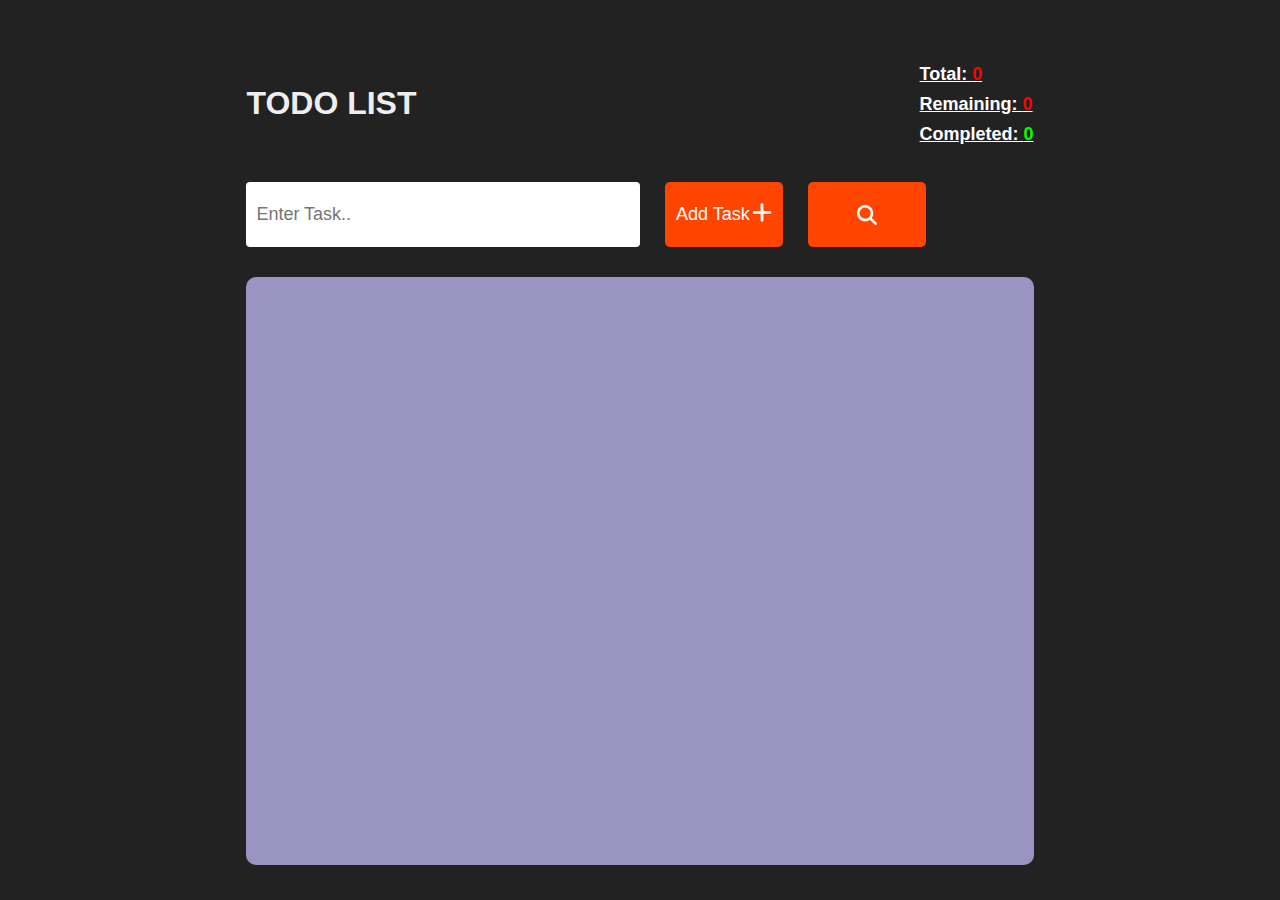
<file: index.html>
<!DOCTYPE html>
<html lang="en">

<head>
    <meta charset="UTF-8">
    <meta name="viewport" content="width=device-width, initial-scale=1.0">
    <title>Todo App</title>
    <link rel="stylesheet" href="style.css">
    <link rel="shortcut icon" href="favicon.png" type="image/x-icon">
</head>

<body>

    <div class="container">

       
        <h1 id="tittle">
            
            <span id="title">todo list</span>

            <div class="counting-section">
                <div class="total">total: <span id="total">0</span></div>
                <div class="remaining">remaining: <span id="remaining">0</span></div>
                <div class="completed">completed: <span id="completed">0</span></div>
            </div>
    

        </h1>
        <div class="child-container">
            <form id="form" class="add-task">
                <input type="text" placeholder="Enter Task.." id="input">
                <button id="add-btn" type="submit">
                    Add Task <span style="width: 20px;">
                        <svg fill='white' xmlns="http://www.w3.org/2000/svg" viewBox="0 0 448 512"><!--!Font Awesome Free 6.5.1 by @fontawesome - https://fontawesome.com License - https://fontawesome.com/license/free Copyright 2024 Fonticons, Inc.--><path d="M256 80c0-17.7-14.3-32-32-32s-32 14.3-32 32V224H48c-17.7 0-32 14.3-32 32s14.3 32 32 32H192V432c0 17.7 14.3 32 32 32s32-14.3 32-32V288H400c17.7 0 32-14.3 32-32s-14.3-32-32-32H256V80z"/></svg>
                    </span>
                </button>

                <button id="search-icon">
                    <svg style='width:20px;' fill='white' xmlns="http://www.w3.org/2000/svg" viewBox="0 0 512 512"><!--! Font Awesome Pro 6.4.2 by @fontawesome - https://fontawesome.com License - https://fontawesome.com/license (Commercial License) Copyright 2023 Fonticons, Inc. --><path d="M416 208c0 45.9-14.9 88.3-40 122.7L502.6 457.4c12.5 12.5 12.5 32.8 0 45.3s-32.8 12.5-45.3 0L330.7 376c-34.4 25.2-76.8 40-122.7 40C93.1 416 0 322.9 0 208S93.1 0 208 0S416 93.1 416 208zM208 352a144 144 0 1 0 0-288 144 144 0 1 0 0 288z"/></svg>
                </button>

            </form>
            <div class="tasks-container" id="tasks-container"></div>
        </div>
    </div>

    <script src="script.js"></script>
</body>

</html>
</file>
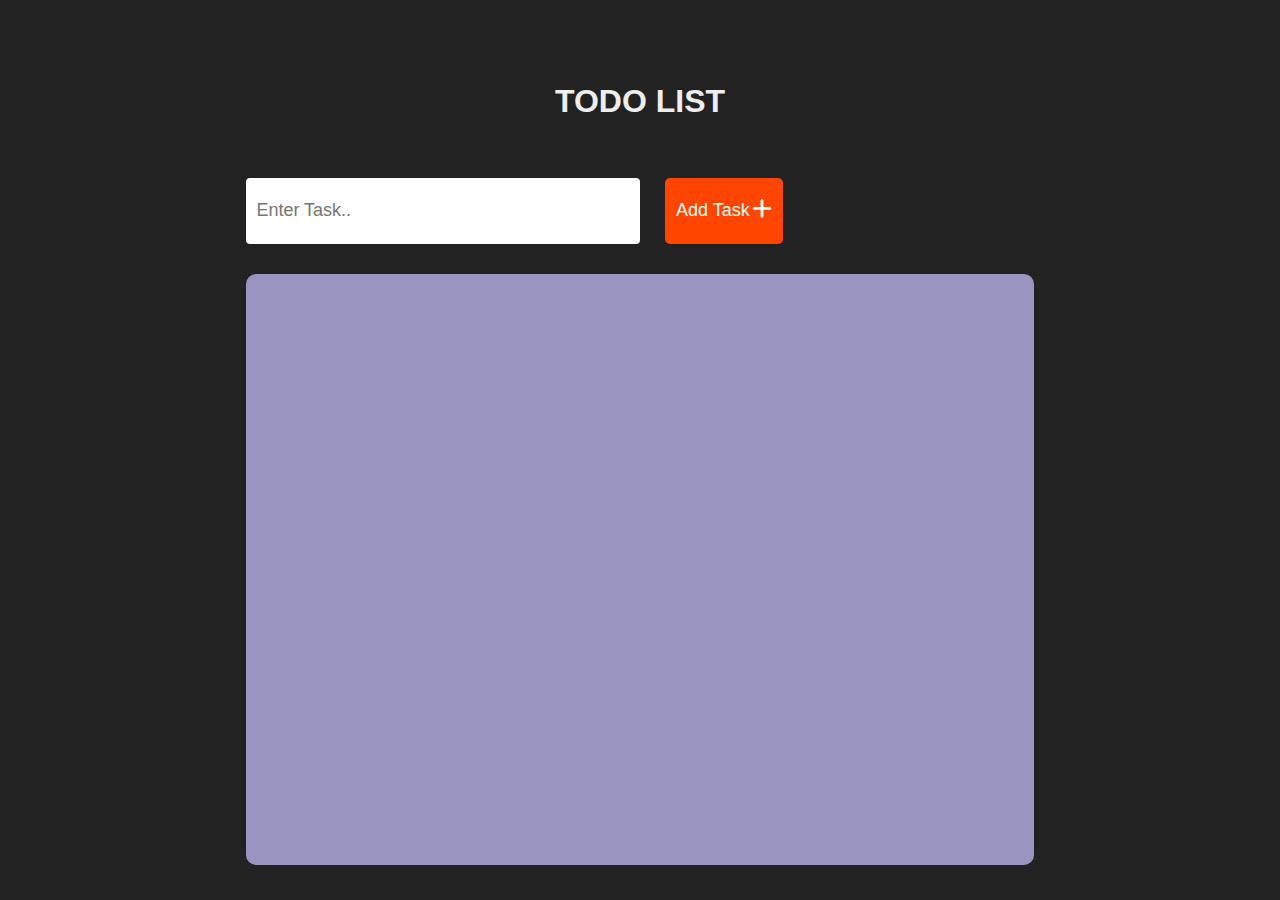
<file: todoApp.html>
<!DOCTYPE html>
<html lang="en">

<head>
    <meta charset="UTF-8">
    <meta name="viewport" content="width=device-width, initial-scale=1.0">
    <title>Todo App</title>
    <style>
        * {
    margin: 0;
    padding: 0;
    box-sizing: border-box;
    font-family: Arial, Helvetica, sans-serif;
}

:root {
    --primary: #222;
    --secondary: rgb(154, 148, 193);
    --task-disabled: rgba(115, 113, 124, 0.525);
    --chechbox-color: var(--task-disabled);
}

body {
    height: 100vh;
    width: 100vw;
    background-color: var(--primary);
    display: flex;
    align-items: center;
    justify-content: center;
    overflow: hidden;
}

.container {
    width: 80%;
    height: 90%;
    background-color: var(--primary);
    border-radius: 20px;
    padding: 20px;
    display: flex;
    align-items: center;
    justify-content: space-between;
    flex-direction: column;
}

#tittle {
    text-transform: uppercase;
    font-weight: bolder;
    color: #eee;
    width: 80%;
    height: 10%;
    display: flex;
    align-items: center;
    justify-content: center;
    margin-bottom: 40px;
}

.container .child-container {
    background-color: var(--primary);
    width: 80%;
    height: 90%;
    border-radius: 20px;
}

.child-container .add-task {
    width: 100%;
    height: 10%;
    display: flex;
    align-items: center;
    justify-content: start;
    gap: 25px;
    margin-bottom: 30px;
}

.add-task input {
    width: 50%;
    height: 100%;
    outline: none;
    border: none;
    border-radius: 4px;
    font-size: large;
    padding-left: 10px;
}

.add-task input:focus {
    outline: 2px solid orangered;
}

.add-task button {
    width: 15%;
    height: 100%;
    background-color: orangered;
    border: none;
    outline: none;
    border-radius: 5px;
    padding: 5px 10px;
    display: flex;
    align-items: center;
    justify-content: space-around;
    color: white;
    font-size: large;
    cursor: pointer;
    transition: all .2s;
}

.add-task button:hover {
    opacity: 0.80;
    box-shadow: 1px 1px 20px 4px orangered;
}

.add-task button img {
    width: 20px;
}

.child-container .tasks-container {
    width: 100%;
    height: 90%;
    background-color: var(--secondary);
    padding: 20px;
    border-radius: 10px;
    overflow: auto;
}

.task {
    width: 100%;
    min-height: 60px;
    padding: 10px 20px;
    border-radius: 10px;
    background-color: white;
    display: flex;
    align-items: center;
    justify-content: space-between;
    margin-bottom: 10px !important;
}

.task .status-section {
    width: 10%;
}

.task .status-section input[type='checkbox'] {
    appearance: none;
    margin: 0;
    width: 20px;
    height: 20px;
    border: 2px solid gray;
    border-radius: 100%;
    display: grid;
    place-content: center;
    cursor: pointer;
}

.copletedTask {
    background-color: var(--task-disabled);
    cursor: default !important;
    opacity: 0.50;
}


.status-section input[type='checkbox']:checked {
    appearance: none;
    margin: 0;
    width: 20px;
    height: 20px;
    border: 2px solid gray;
    border-radius: 100%;
    background-color: var(--chechbox-color);
    /* display: none; */
    place-content: center;
    cursor: pointer;
}

.copletedTask .status-section input[type='checkbox']::after {
    content: '';
    font-size: small;
}

.task .content-section {
    width: 80%;
}

.task .content-section p {
    padding: 10px;
}

.task .content-section p::selection {
    background-color: var(--secondary);
    border: none;
    outline: none;
}


.task .editing-section {
    width: 10%;
    display: flex;
    align-items: center;
    justify-content: center;
}

.hoverable:hover {
    opacity: 0.80;
    cursor: pointer;
}



@media screen and (max-width:700px) {
    body {
        overflow: hidden;
    }

    .container {
        width: 100vw;
        display: flex;
        align-items: center;
        justify-content: center;
        padding: 0px;
        margin: 0px;
        border-radius: 0px !important;
    }

    .container .child-container {
        width: 100%;
        border-radius: 0px !important;
    }

    .add-task {
        width: 100%;
        height: 20% !important;
        flex-direction: column;
        align-items: center;
        justify-content: space-between !important;
        gap: 10px !important;
        margin-bottom: 30px !important;
        border-radius: 0px !important;
    }

    .add-task input {
        width: 100%;
        padding: 0px;
        height: 50%;
        padding: 4px 15px;
    }

    .add-task button {
        width: 100%;
        padding: 0px;
        height: 50%;
        align-items: center;
        justify-content: center;
        border-radius: 0px !important;
        gap: 5px;
    }

    .add-task button:hover {
        box-shadow: none;
    }

    .tasks-container {
        height: 85% !important;
        width: 100%;
        padding: 5px !important;
        margin: 0 !important;
        border-radius: 0px !important;
    }

    #tittle {
        padding: 0 !important;
        height: 5%;
        border-radius: 0px !important;
        margin-bottom: 20px !important;
        justify-content: start;

    }

    .task {
        padding: 0px 35px;
        justify-content: space-between;
        margin: 0;
        margin-bottom: 4px;
        border-radius: 10px !important;
    }
}
    </style>
   
</head>

<body>

    <div class="container">
        <h1 id="tittle">todo list</h1>
        <div class="child-container">
            <form id="form" class="add-task">
                <input type="text" placeholder="Enter Task.." id="input">
                <button id="add-btn" type="submit">
                    Add Task <span style="width: 20px;">
                        <svg fill='white' xmlns="http://www.w3.org/2000/svg" viewBox="0 0 448 512"><!--!Font Awesome Free 6.5.1 by @fontawesome - https://fontawesome.com License - https://fontawesome.com/license/free Copyright 2024 Fonticons, Inc.--><path d="M256 80c0-17.7-14.3-32-32-32s-32 14.3-32 32V224H48c-17.7 0-32 14.3-32 32s14.3 32 32 32H192V432c0 17.7 14.3 32 32 32s32-14.3 32-32V288H400c17.7 0 32-14.3 32-32s-14.3-32-32-32H256V80z"/></svg>
                    </span>
                </button>
            </form>
            <div class="tasks-container" id="tasks-container"></div>
        </div>
    </div>

    <script>
        //DOM Elements
const form = document.getElementById("form");
const tasksContainer = document.getElementById("tasks-container");
const input = document.querySelector("form input");
const submitBtn = document.querySelector("form button");

// Functions

// create new task component
function taskComponent(task) {
  const taskItem = document.createElement("div");
  taskItem.classList.add("task");
  taskItem.innerHTML = `
   <div class="status-section">
   <input type="checkbox" id='chechbox'>
  </div>
  <div class="content-section">
   <p contenteditable="true" id='task-text'>${task.content}</p>
  </div>
  <div class="editing-section">
   <span id='removeTask' class='hoverable'>❌</span>
  </div>
   `;
  taskItem.id = task.id;
  tasksContainer.appendChild(taskItem);
}

function taskMarkedAsDone(task) {
  const taskItem = document.createElement("div");
  taskItem.classList.add("task");
  taskItem.classList.add("copletedTask");
  taskItem.innerHTML = `
   <div class="status-section">
   <input type="checkbox" id='chechbox'>
  </div>
  <div class="content-section">
   <p contenteditable="true" id='task-text'>${task.content}</p>
  </div>
  <div class="editing-section">
   <span id='removeTask' class='hoverable'>❌</span>
  </div>
   `;
  taskItem.id = task.id;
  tasksContainer.appendChild(taskItem);
}

function render(tasks) {
  tasks.forEach((task) => {
    if (task.isCompleted) {
      taskMarkedAsDone(task);
      return;
    }
    taskComponent(task);
  });
}

// events

window.addEventListener("DOMContentLoaded", (e) => {
  // when first time window will load check that if tasks are present in the localStorage if not create them
  let tasks = [];
  if (localStorage.getItem("tasks") == null) {
    localStorage.setItem("tasks", JSON.stringify(tasks));
    tasks = JSON.parse(localStorage.getItem("tasks"));
  } else {
    tasks = JSON.parse(localStorage.getItem("tasks"));
  }

  // load tasks from storage if present
  if (JSON.parse(localStorage.getItem("tasks") != null || "")) {
    render(JSON.parse(localStorage.getItem("tasks")));
  }

  // when form is submmitted  create and add a new task item
  form.addEventListener("submit", (e) => {
    if (input.value == "") {
      e.preventDefault();
      return;
    }
    e.preventDefault();

    // create new task object
    let task = {
      id: new Date().getTime(),
      content: input.value,
      isCompleted: false,
    };

    // add task in the tasks array
    input.value = "";
    tasks.push(task);

    // save tasks array in the localstorage
    localStorage.setItem("tasks", JSON.stringify(tasks));

    // render the tasks
    tasks = localStorage.getItem("tasks");
    tasks = JSON.parse(tasks);
    tasksContainer.innerHTML = "";
    render(tasks);
  });

  window.addEventListener("click", (e) => {
    if (e.target.id == "removeTask") {
      // delete task
      let taskID = e.target.parentElement.parentElement.id;

      // get the taskID id and remove that task from the tasks array
      let newTasks = [];
      JSON.parse(localStorage.getItem("tasks")).forEach((task) => {
        if (task.id == taskID) {
          return;
        }
        newTasks.push(task);
      });
      localStorage.setItem("tasks", JSON.stringify(newTasks));
      tasksContainer.innerHTML = "";
      render(JSON.parse(localStorage.getItem("tasks")));
    }
  });

  // listen for task mark checked event and mark task as done
  window.addEventListener("change", (e) => {
    if (
      e.target.id == "chechbox" &&
      e.target.hasAttribute("type", "checkbox")
    ) {
      let task = e.target.parentElement.parentElement;
      let taskID = task.id;

      let newTasks = [];
      JSON.parse(localStorage.getItem("tasks")).forEach((task) => {
        if (task.id == taskID) {
          task.isCompleted = true;
          newTasks.push(task);
        } else {
          newTasks.push(task);
        }
      });
      localStorage.setItem("tasks", JSON.stringify(newTasks));
      tasksContainer.innerHTML = "";
      render(JSON.parse(localStorage.getItem("tasks")));
    }
  });

  // edit tasks
  window.addEventListener("keydown", (e) => {
    if (e.key == "Enter") {
      if (e.target.id == "task-text") {
        e.preventDefault();

        let taskID = e.target.parentElement.parentElement.id;

        let newTasks = [];
        JSON.parse(localStorage.getItem("tasks")).forEach((task) => {
          if (task.id == taskID) {
            task.content = e.target.innerHTML;
            newTasks.push(task);
          } else {
            newTasks.push(task);
          }
        });
        localStorage.setItem("tasks", JSON.stringify(newTasks));
        tasksContainer.innerHTML = "";
        render(JSON.parse(localStorage.getItem("tasks")));
      }
    }
  });
});

// written by : Ashfaque Ahmed

    </script>
</body>

</html>
</file>
<file: style.css>
* {
    margin: 0;
    padding: 0;
    box-sizing: border-box;
    font-family: Arial, Helvetica, sans-serif;
}


:root {
    --primary: #222;
    --secondary: rgb(154, 148, 193);
    --task-disabled: rgba(115, 113, 124, 0.525);
    --chechbox-color: var(--task-disabled);
}

body {
    height: 100vh;
    width: 100vw;
    background-color: var(--primary);
    display: flex;
    align-items: center;
    justify-content: center;
    overflow: hidden;
}

.container {
    position: relative;
    width: 80%;
    height: 90%;
    background-color: var(--primary);
    border-radius: 20px;
    padding: 20px;
    display: flex;
    align-items: center;
    justify-content: space-between;
    flex-direction: column;
}

#tittle{
    width: 80%;
    height: 10%;
    display: flex;
    align-items: center;
    justify-content: space-between;
    margin-bottom: 40px;
}

#tittle #title {
    text-transform: uppercase;
    font-weight: bolder;
    color: #eee;
}


#tittle .counting-section{
    font-size: large !important;
    display: flex;
    flex-direction: column;
    align-items: start;
    justify-content: space-between;
}

#tittle .counting-section div{
    text-align: left;
    color: white;
    text-transform: capitalize;
    text-decoration: underline;
    line-height:30px;
}

#tittle .counting-section div #total{
    color: red;
}

#tittle .counting-section div #remaining{
    color: red;
}

#tittle .counting-section div #completed{
    color: lime;

}


.container .child-container {
    background-color: var(--primary);
    width: 80%;
    height: 90%;
    border-radius: 20px;
}

.child-container .add-task {
    width: 100%;
    height: 10%;
    display: flex;
    align-items: center;
    justify-content: start;
    gap: 25px;
    margin-bottom: 30px;
}

.add-task input {
    width: 50%;
    height: 100%;
    outline: none;
    border: none;
    border-radius: 4px;
    font-size: large;
    padding-left: 10px;
}

.add-task input:focus {
    outline: 2px solid orangered;
}

.add-task button {
    width: 15%;
    height: 100%;
    background-color: orangered;
    border: none;
    outline: none;
    border-radius: 5px;
    padding: 5px 10px;
    display: flex;
    align-items: center;
    justify-content: space-around;
    color: white;
    font-size: large;
    cursor: pointer;
    transition: all .2s;
}

.add-task button:hover {
    opacity: 0.80;
    box-shadow: 1px 1px 20px 4px orangered;
}

.add-task button img {
    width: 20px;
}

.child-container .tasks-container {
    width: 100%;
    height: 90%;
    background-color: var(--secondary);
    padding: 20px;
    border-radius: 10px;
    overflow: auto;
}

.task {
    width: 100%;
    min-height: 60px;
    padding: 10px 20px;
    border-radius: 10px;
    background-color: white;
    display: flex;
    align-items: center;
    justify-content: space-between;
    margin-bottom: 10px !important;
}

.task .status-section {
    width: 10%;
}

.task .status-section input[type='checkbox'] {
    appearance: none;
    margin: 0;
    width: 20px;
    height: 20px;
    border: 2px solid gray;
    border-radius: 100%;
    display: grid;
    place-content: center;
    cursor: pointer;
}

.copletedTask {
    background-color: var(--task-disabled);
    cursor: default !important;
    opacity: 0.50;
}


.status-section input[type='checkbox']:checked {
    appearance: none;
    margin: 0;
    width: 20px;
    height: 20px;
    border: 2px solid gray;
    border-radius: 100%;
    background-color: var(--chechbox-color);
    /* display: none; */
    place-content: center;
    cursor: pointer;
}

.copletedTask .status-section input[type='checkbox']::after {
    content: '';
    font-size: small;
}

.task .content-section {
    width: 80%;
}

.task .content-section p {
    padding: 10px;
}

.task .content-section p::selection {
    background-color: var(--secondary);
    border: none;
    outline: none;
}


.task .editing-section {
    width: 10%;
    display: flex;
    align-items: center;
    justify-content: center;
}

.hoverable:hover {
    opacity: 0.80;
    cursor: pointer;
}



@media screen and (max-width:700px) {
    body {
        overflow: hidden;
    }

    .container {
        width: 100vw;
        display: flex;
        align-items: center;
        justify-content: center;
        padding: 0px;
        margin: 0px;
        border-radius: 0px !important;
    }

    .container .child-container {
        width: 100%;
        border-radius: 0px !important;
    }

    .add-task {
        width: 100%;
        height: 20% !important;
        flex-direction: column;
        align-items: center;
        justify-content: space-between !important;
        gap: 10px !important;
        margin-bottom: 30px !important;
        border-radius: 0px !important;
    }

    .add-task input {
        width: 100%;
        padding: 0px;
        height: 50%;
        padding: 4px 15px;
    }

    .add-task button {
        width: 100%;
        padding: 0px;
        height: 50%;
        align-items: center;
        justify-content: center;
        border-radius: 0px !important;
        gap: 5px;
    }

    .add-task button:hover {
        box-shadow: none;
    }

    .tasks-container {
        height: 85% !important;
        width: 100%;
        padding: 5px !important;
        margin: 0 !important;
        border-radius: 0px !important;
    }

    #tittle {
        padding: 0 !important;
        height: 5%;
        border-radius: 0px !important;
        margin-bottom: 20px !important;
        justify-content: space-between;
        align-items: center;
    }

    .task {
        padding: 0px 35px;
        justify-content: space-between;
        margin: 0;
        margin-bottom: 4px;
        border-radius: 10px !important;
    }

    .counting-section{
        text-align: left;
        color: white;
        text-transform: capitalize;
        text-decoration: underline;
        line-height:normal !important;
        margin-right: 15px;
    }
    .counting-section div{
        font-size: small !important;
        line-height: normal !important;
        margin-bottom: 4px;
    }
}
</file>
